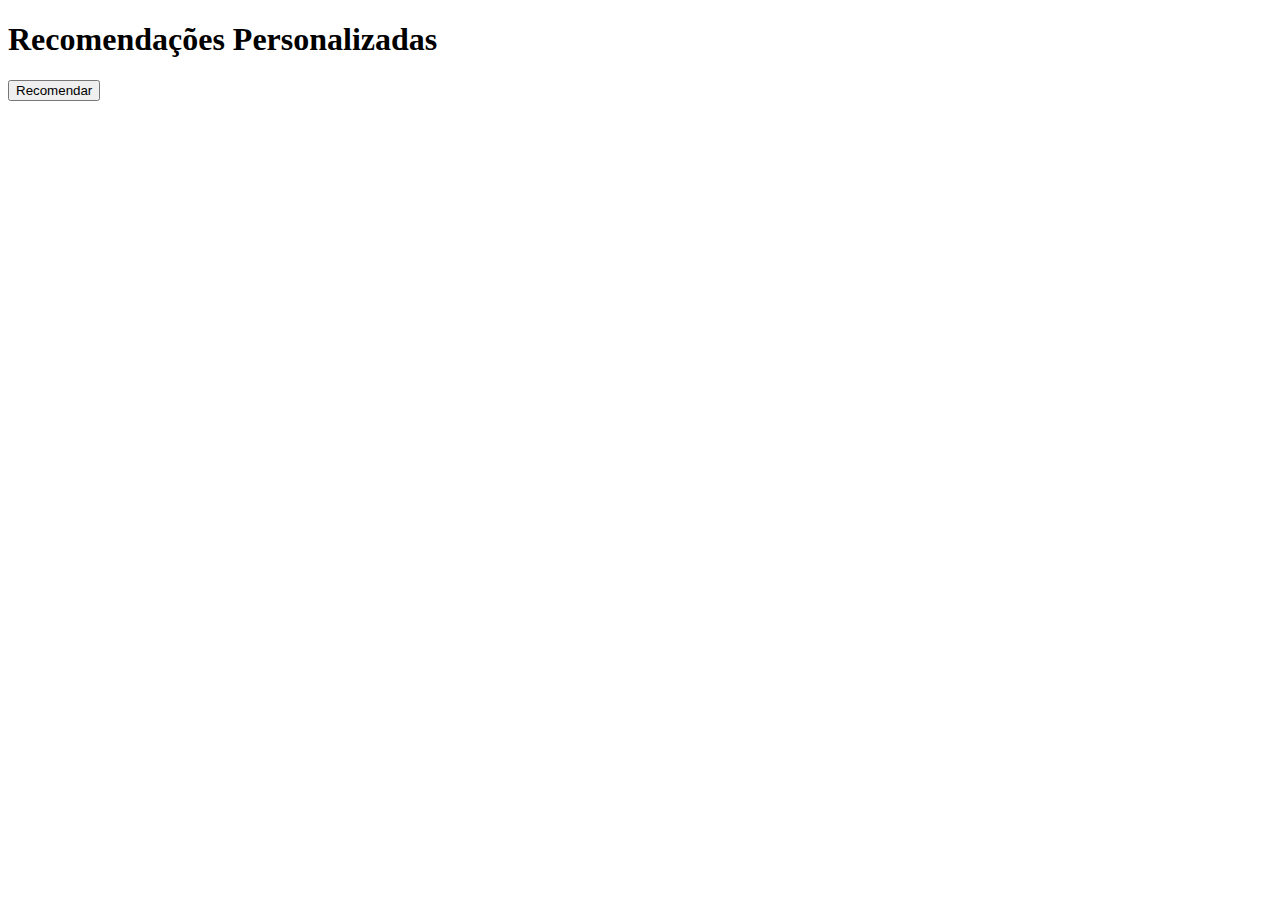
<file: projetroco/recomendações personalizadas/recomendações.html>
<!DOCTYPE html>
<html>
<head>
  <title>Recomendações Personalizadas</title>
</head>
<body>
  <h1>Recomendações Personalizadas</h1>
  
  <button onclick="recomendar()">Recomendar</button>
  
  <script src="recomendacoes.js"></script>
</body>
</html>
</file>
